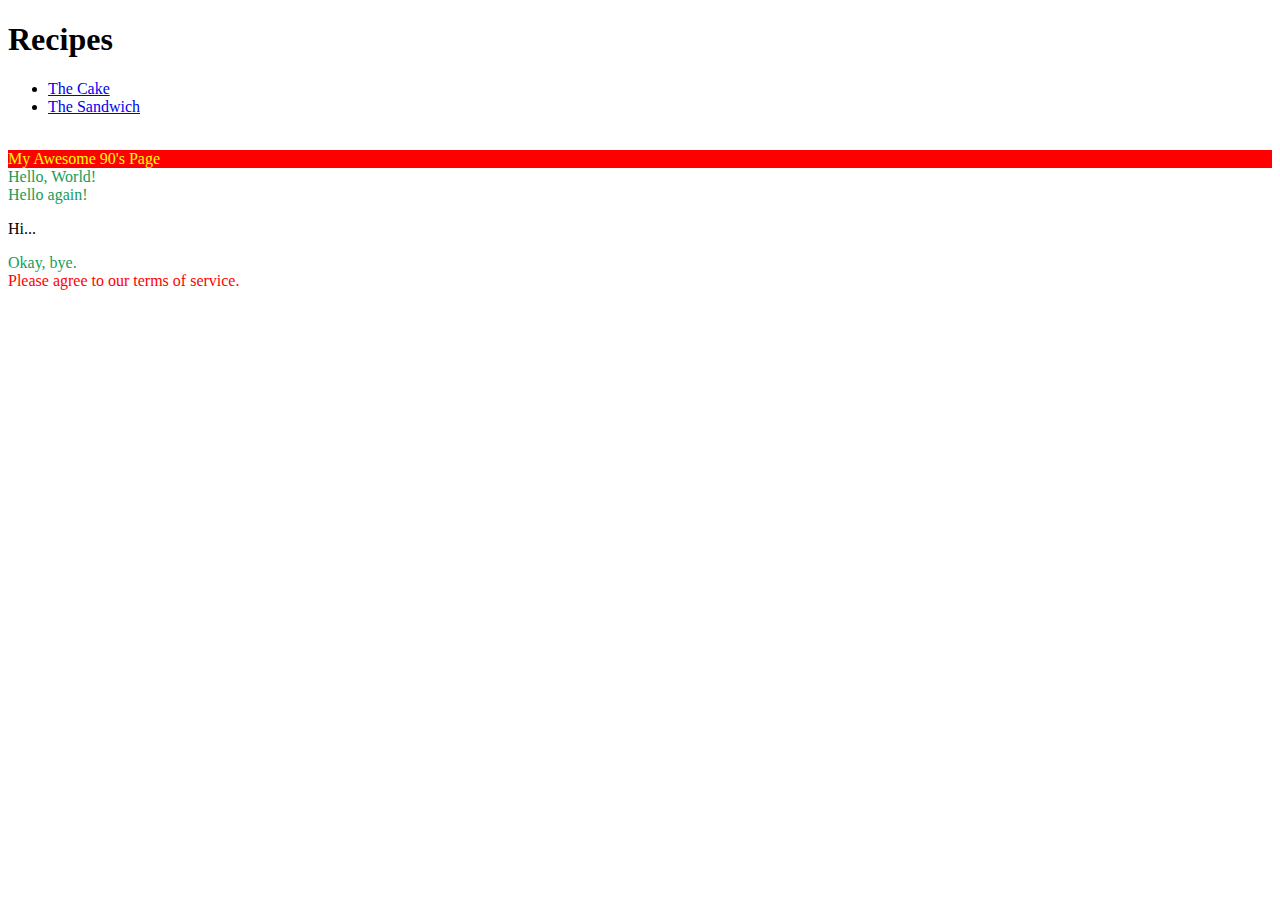
<file: index.html>
<!DOCTYPE html>
<html lang="en">
<head>
    <meta charset="UTF-8">
    <meta name="viewport" content="width=device-width, initial-scale=1.0">
    <title>Document</title>
    <link rel="stylesheet" href="styles.css">
</head>
<body>
    <h1>Recipes</h1>
    <ul>
        <li><a href="myrecipes/Cake.html"> The Cake </a></li>
        <li><a href="myrecipes/Sandwich.html">The Sandwich</a></li>
        <br>
    </ul>
    
        <div id="title"> My Awesome 90's Page </div>
        <div>Hello, World!</div>
        <div>Hello again!</div>
        <p>Hi...</p>
        <div>Okay, bye.</div>
        
        <div class="alert-text">Please agree to our terms of service.</div>


        
</body>
</html>
</file>
<file: styles.css>
div {
  color: rgb(23, 156, 90);
}


.alert-text {
  color: red;
}

#title {
    color: yellow;
    background-color: red;
}
</file>
